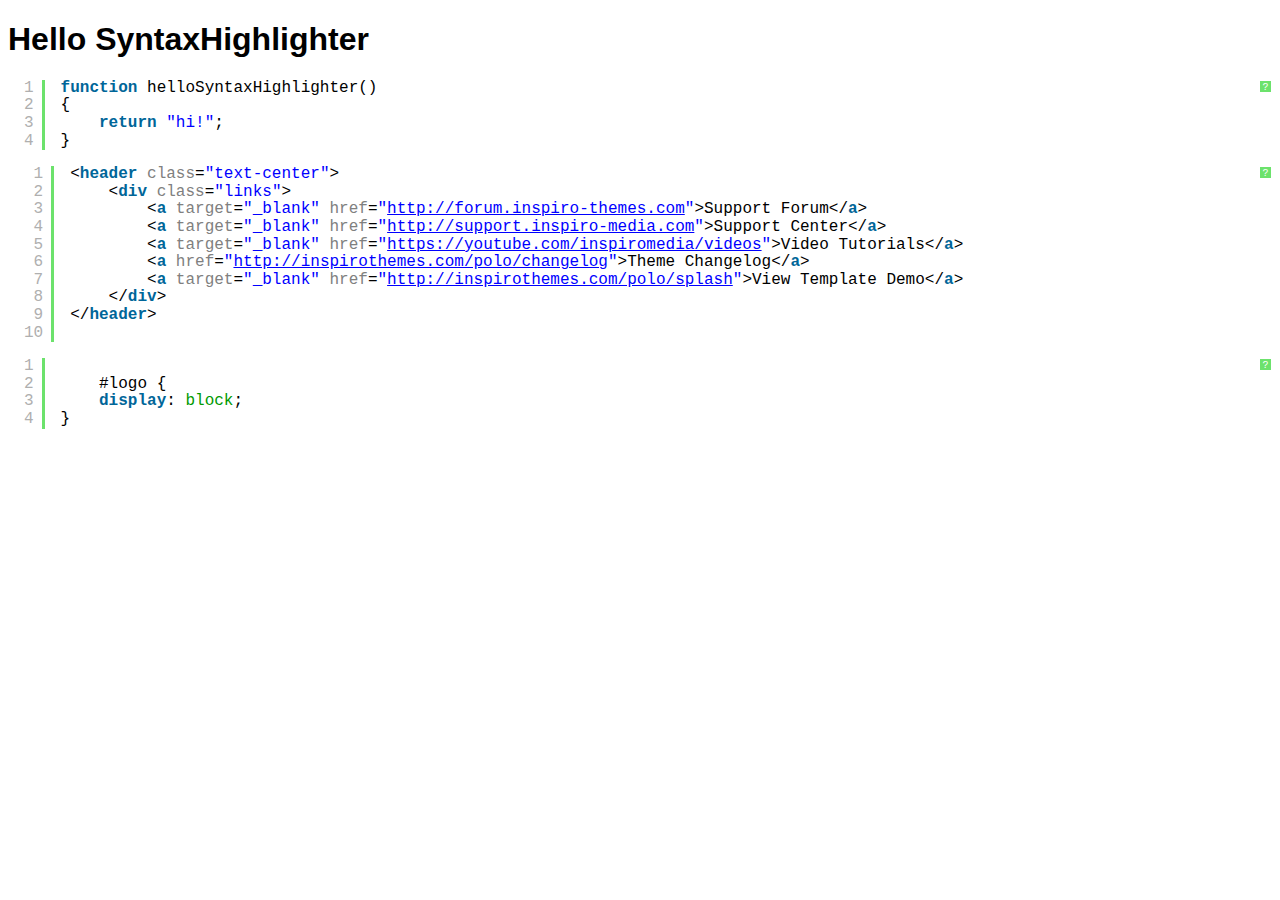
<file: Documentation/vendor/syntaxhighlighter/index.html>
<!DOCTYPE html PUBLIC "-//W3C//DTD XHTML 1.0 Strict//EN" "http://www.w3.org/TR/xhtml1/DTD/xhtml1-strict.dtd">
<html xmlns="http://www.w3.org/1999/xhtml" xml:lang="en" lang="en">
<head>
	<meta http-equiv="Content-Type" content="text/html; charset=UTF-8" />
	<title>Hello SyntaxHighlighter</title>
	<script type="text/javascript" src="scripts/shCore.js"></script>
	<script type="text/javascript" src="scripts/shBrushJScript.js"></script>
		<script type="text/javascript" src="scripts/shBrushCss.js"></script>
	<script type="text/javascript" src="scripts/shBrushXml.js"></script>
	<link type="text/css" rel="stylesheet" href="styles/shCoreDefault.css"/>
	<script type="text/javascript">SyntaxHighlighter.all();</script>
</head>

<body style="background: white; font-family: Helvetica">

<h1>Hello SyntaxHighlighter</h1>
<pre class="brush: js;">
function helloSyntaxHighlighter()
{
	return "hi!";
}
</pre>
	
<pre class="brush: html;">	
	<header class="text-center">
		<div class="links">
			<a target="_blank" href="http://forum.inspiro-themes.com">Support Forum</a>
			<a target="_blank" href="http://support.inspiro-media.com">Support Center</a>
			<a target="_blank" href="https://youtube.com/inspiromedia/videos">Video Tutorials</a>
			<a href="http://inspirothemes.com/polo/changelog">Theme Changelog</a>
			<a target="_blank" href="http://inspirothemes.com/polo/splash">View Template Demo</a>
		</div>
	</header>
</pre>
	
	<pre class="brush: css;">	
	#logo {
	display: block;
}
</pre>
</html>
</file>
<file: Documentation/vendor/syntaxhighlighter/styles/shCoreDefault.css>
/**
 * SyntaxHighlighter
 * http://alexgorbatchev.com/SyntaxHighlighter
 *
 * SyntaxHighlighter is donationware. If you are using it, please donate.
 * http://alexgorbatchev.com/SyntaxHighlighter/donate.html
 *
 * @version
 * 3.0.83 (July 02 2010)
 * 
 * @copyright
 * Copyright (C) 2004-2010 Alex Gorbatchev.
 *
 * @license
 * Dual licensed under the MIT and GPL licenses.
 */
.syntaxhighlighter a,
.syntaxhighlighter div,
.syntaxhighlighter code,
.syntaxhighlighter table,
.syntaxhighlighter table td,
.syntaxhighlighter table tr,
.syntaxhighlighter table tbody,
.syntaxhighlighter table thead,
.syntaxhighlighter table caption,
.syntaxhighlighter textarea {
  -moz-border-radius: 0 0 0 0 !important;
  -webkit-border-radius: 0 0 0 0 !important;
  background: none !important;
  border: 0 !important;
  bottom: auto !important;
  float: none !important;
  height: auto !important;
  left: auto !important;
  line-height: 1.1em !important;
  margin: 0 !important;
  outline: 0 !important;
  overflow: visible !important;
  padding: 0 !important;
  position: static !important;
  right: auto !important;
  text-align: left !important;
  top: auto !important;
  vertical-align: baseline !important;
  width: auto !important;
  box-sizing: content-box !important;
  font-family: "Consolas", "Bitstream Vera Sans Mono", "Courier New", Courier, monospace !important;
  font-weight: normal !important;
  font-style: normal !important;
  font-size: 1em !important;
  min-height: inherit !important;
  min-height: auto !important;
}

.syntaxhighlighter {
  width: 100% !important;
  margin: 1em 0 1em 0 !important;
  position: relative !important;
  overflow: auto !important;
  font-size: 1em !important;
}
.syntaxhighlighter.source {
  overflow: hidden !important;
}
.syntaxhighlighter .bold {
  font-weight: bold !important;
}
.syntaxhighlighter .italic {
  font-style: italic !important;
}
.syntaxhighlighter .line {
  white-space: pre !important;
}
.syntaxhighlighter table {
  width: 100% !important;
}
.syntaxhighlighter table caption {
  text-align: left !important;
  padding: .5em 0 0.5em 1em !important;
}
.syntaxhighlighter table td.code {
  width: 100% !important;
}
.syntaxhighlighter table td.code .container {
  position: relative !important;
}
.syntaxhighlighter table td.code .container textarea {
  box-sizing: border-box !important;
  position: absolute !important;
  left: 0 !important;
  top: 0 !important;
  width: 100% !important;
  height: 100% !important;
  border: none !important;
  background: white !important;
  padding-left: 1em !important;
  overflow: hidden !important;
  white-space: pre !important;
}
.syntaxhighlighter table td.gutter .line {
  text-align: right !important;
  padding: 0 0.5em 0 1em !important;
}
.syntaxhighlighter table td.code .line {
  padding: 0 1em !important;
}
.syntaxhighlighter.nogutter td.code .container textarea, .syntaxhighlighter.nogutter td.code .line {
  padding-left: 0em !important;
}
.syntaxhighlighter.show {
  display: block !important;
}
.syntaxhighlighter.collapsed table {
  display: none !important;
}
.syntaxhighlighter.collapsed .toolbar {
  padding: 0.1em 0.8em 0em 0.8em !important;
  font-size: 1em !important;
  position: static !important;
  width: auto !important;
  height: auto !important;
}
.syntaxhighlighter.collapsed .toolbar span {
  display: inline !important;
  margin-right: 1em !important;
}
.syntaxhighlighter.collapsed .toolbar span a {
  padding: 0 !important;
  display: none !important;
}
.syntaxhighlighter.collapsed .toolbar span a.expandSource {
  display: inline !important;
}
.syntaxhighlighter .toolbar {
  position: absolute !important;
  right: 1px !important;
  top: 1px !important;
  width: 11px !important;
  height: 11px !important;
  font-size: 10px !important;
  z-index: 10 !important;
}
.syntaxhighlighter .toolbar span.title {
  display: inline !important;
}
.syntaxhighlighter .toolbar a {
  display: block !important;
  text-align: center !important;
  text-decoration: none !important;
  padding-top: 1px !important;
}
.syntaxhighlighter .toolbar a.expandSource {
  display: none !important;
}
.syntaxhighlighter.ie {
  font-size: .9em !important;
  padding: 1px 0 1px 0 !important;
}
.syntaxhighlighter.ie .toolbar {
  line-height: 8px !important;
}
.syntaxhighlighter.ie .toolbar a {
  padding-top: 0px !important;
}
.syntaxhighlighter.printing .line.alt1 .content,
.syntaxhighlighter.printing .line.alt2 .content,
.syntaxhighlighter.printing .line.highlighted .number,
.syntaxhighlighter.printing .line.highlighted.alt1 .content,
.syntaxhighlighter.printing .line.highlighted.alt2 .content {
  background: none !important;
}
.syntaxhighlighter.printing .line .number {
  color: #bbbbbb !important;
}
.syntaxhighlighter.printing .line .content {
  color: black !important;
}
.syntaxhighlighter.printing .toolbar {
  display: none !important;
}
.syntaxhighlighter.printing a {
  text-decoration: none !important;
}
.syntaxhighlighter.printing .plain, .syntaxhighlighter.printing .plain a {
  color: black !important;
}
.syntaxhighlighter.printing .comments, .syntaxhighlighter.printing .comments a {
  color: #008200 !important;
}
.syntaxhighlighter.printing .string, .syntaxhighlighter.printing .string a {
  color: blue !important;
}
.syntaxhighlighter.printing .keyword {
  color: #006699 !important;
  font-weight: bold !important;
}
.syntaxhighlighter.printing .preprocessor {
  color: gray !important;
}
.syntaxhighlighter.printing .variable {
  color: #aa7700 !important;
}
.syntaxhighlighter.printing .value {
  color: #009900 !important;
}
.syntaxhighlighter.printing .functions {
  color: #ff1493 !important;
}
.syntaxhighlighter.printing .constants {
  color: #0066cc !important;
}
.syntaxhighlighter.printing .script {
  font-weight: bold !important;
}
.syntaxhighlighter.printing .color1, .syntaxhighlighter.printing .color1 a {
  color: gray !important;
}
.syntaxhighlighter.printing .color2, .syntaxhighlighter.printing .color2 a {
  color: #ff1493 !important;
}
.syntaxhighlighter.printing .color3, .syntaxhighlighter.printing .color3 a {
  color: red !important;
}
.syntaxhighlighter.printing .break, .syntaxhighlighter.printing .break a {
  color: black !important;
}

.syntaxhighlighter {
  background-color: white !important;
}
.syntaxhighlighter .line.alt1 {
  background-color: white !important;
}
.syntaxhighlighter .line.alt2 {
  background-color: white !important;
}
.syntaxhighlighter .line.highlighted.alt1, .syntaxhighlighter .line.highlighted.alt2 {
  background-color: #e0e0e0 !important;
}
.syntaxhighlighter .line.highlighted.number {
  color: black !important;
}
.syntaxhighlighter table caption {
  color: black !important;
}
.syntaxhighlighter .gutter {
  color: #afafaf !important;
}
.syntaxhighlighter .gutter .line {
  border-right: 3px solid #6ce26c !important;
}
.syntaxhighlighter .gutter .line.highlighted {
  background-color: #6ce26c !important;
  color: white !important;
}
.syntaxhighlighter.printing .line .content {
  border: none !important;
}
.syntaxhighlighter.collapsed {
  overflow: visible !important;
}
.syntaxhighlighter.collapsed .toolbar {
  color: blue !important;
  background: white !important;
  border: 1px solid #6ce26c !important;
}
.syntaxhighlighter.collapsed .toolbar a {
  color: blue !important;
}
.syntaxhighlighter.collapsed .toolbar a:hover {
  color: red !important;
}
.syntaxhighlighter .toolbar {
  color: white !important;
  background: #6ce26c !important;
  border: none !important;
}
.syntaxhighlighter .toolbar a {
  color: white !important;
}
.syntaxhighlighter .toolbar a:hover {
  color: black !important;
}
.syntaxhighlighter .plain, .syntaxhighlighter .plain a {
  color: black !important;
}
.syntaxhighlighter .comments, .syntaxhighlighter .comments a {
  color: #008200 !important;
}
.syntaxhighlighter .string, .syntaxhighlighter .string a {
  color: blue !important;
}
.syntaxhighlighter .keyword {
  color: #006699 !important;
}
.syntaxhighlighter .preprocessor {
  color: gray !important;
}
.syntaxhighlighter .variable {
  color: #aa7700 !important;
}
.syntaxhighlighter .value {
  color: #009900 !important;
}
.syntaxhighlighter .functions {
  color: #ff1493 !important;
}
.syntaxhighlighter .constants {
  color: #0066cc !important;
}
.syntaxhighlighter .script {
  font-weight: bold !important;
  color: #006699 !important;
  background-color: none !important;
}
.syntaxhighlighter .color1, .syntaxhighlighter .color1 a {
  color: gray !important;
}
.syntaxhighlighter .color2, .syntaxhighlighter .color2 a {
  color: #ff1493 !important;
}
.syntaxhighlighter .color3, .syntaxhighlighter .color3 a {
  color: red !important;
}

.syntaxhighlighter .keyword {
  font-weight: bold !important;
}
</file>
